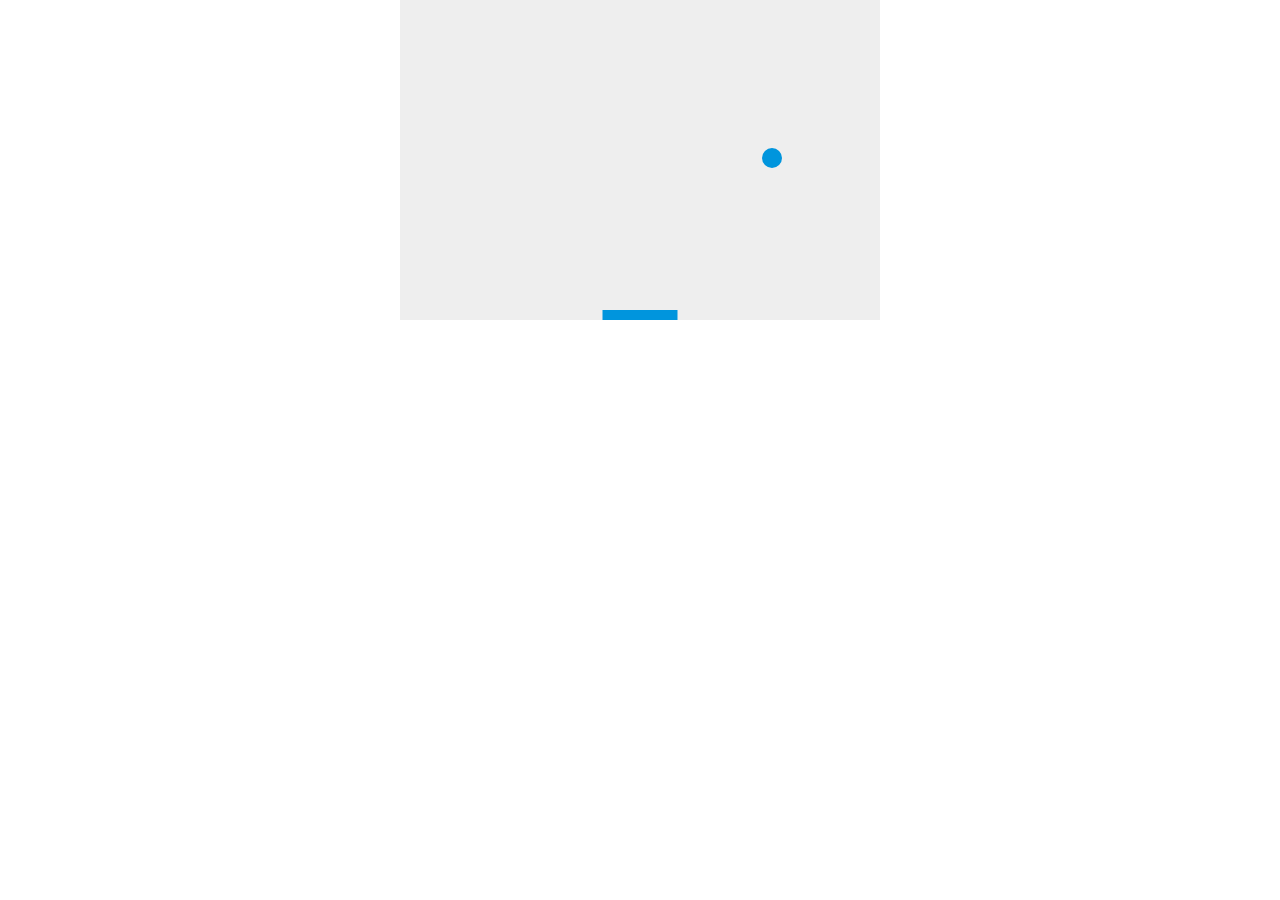
<file: scratch/canvas.html>
<!DOCTYPE html>
<html>
<head>
    <meta charset="utf-8" />
    <title>Gamedev Canvas Workshop</title>
    <style>
      * { padding: 0; margin: 0; }
      canvas { background: #eee; display: block; margin: 0 auto; }
    </style>
</head>
<body>

<canvas id="myCanvas" width="480" height="320"></canvas>

<script>
  var canvas = document.getElementById("myCanvas");
  var ctx = canvas.getContext("2d");
  var x = canvas.width/2;
  var y = canvas.height-30;
  var dx = 2;
  var dy = -2;
  var ballRadius = 10;
  var paddleHeight = 10;
  var paddleWidth = 75;
  var paddleX = (canvas.width-paddleWidth)/2;
  var rightPressed = false;
  var leftPressed = false;

  function drawBall() {
    ctx.beginPath();
    ctx.arc(x, y, ballRadius, 0, Math.PI*2);
    ctx.fillStyle = "#0095DD";
    ctx.fill();
    ctx.closePath();
}

function draw() {
    ctx.clearRect(0, 0, canvas.width, canvas.height);
    drawBall();
    drawPaddle();
    x += dx;
    y += dy;
    if(x + dx > canvas.width-ballRadius || x + dx < ballRadius) {
    dx = -dx;
    }
    if(y + dy < ballRadius) {
    dy = -dy;
    } else if(y + dy > canvas.height-ballRadius) {
        if(x > paddleX && x < paddleX + paddleWidth) {
            dy = -dy;
        }
        else {
            alert("GAME OVER");
            document.location.reload();
        }
    }
    if(rightPressed && paddleX < canvas.width-paddleWidth) {
    paddleX += 7;
    }
    else if(leftPressed && paddleX > 0) {
        paddleX -= 7;
    }
}
  setInterval(draw, 10);

function drawPaddle() {
    ctx.beginPath();
    ctx.rect(paddleX, canvas.height-paddleHeight, paddleWidth, paddleHeight);
    ctx.fillStyle = "#0095DD";
    ctx.fill();
    ctx.closePath();
}

document.addEventListener("keydown", keyDownHandler, false);
document.addEventListener("keyup", keyUpHandler, false);

function keyDownHandler(e) {
    if(e.keyCode == 39) {
        rightPressed = true;
    }
    else if(e.keyCode == 37) {
        leftPressed = true;
    }
}

function keyUpHandler(e) {
    if(e.keyCode == 39) {
        rightPressed = false;
    }
    else if(e.keyCode == 37) {
        leftPressed = false;
    }
}


</script>

</body>
</html>
</file>
